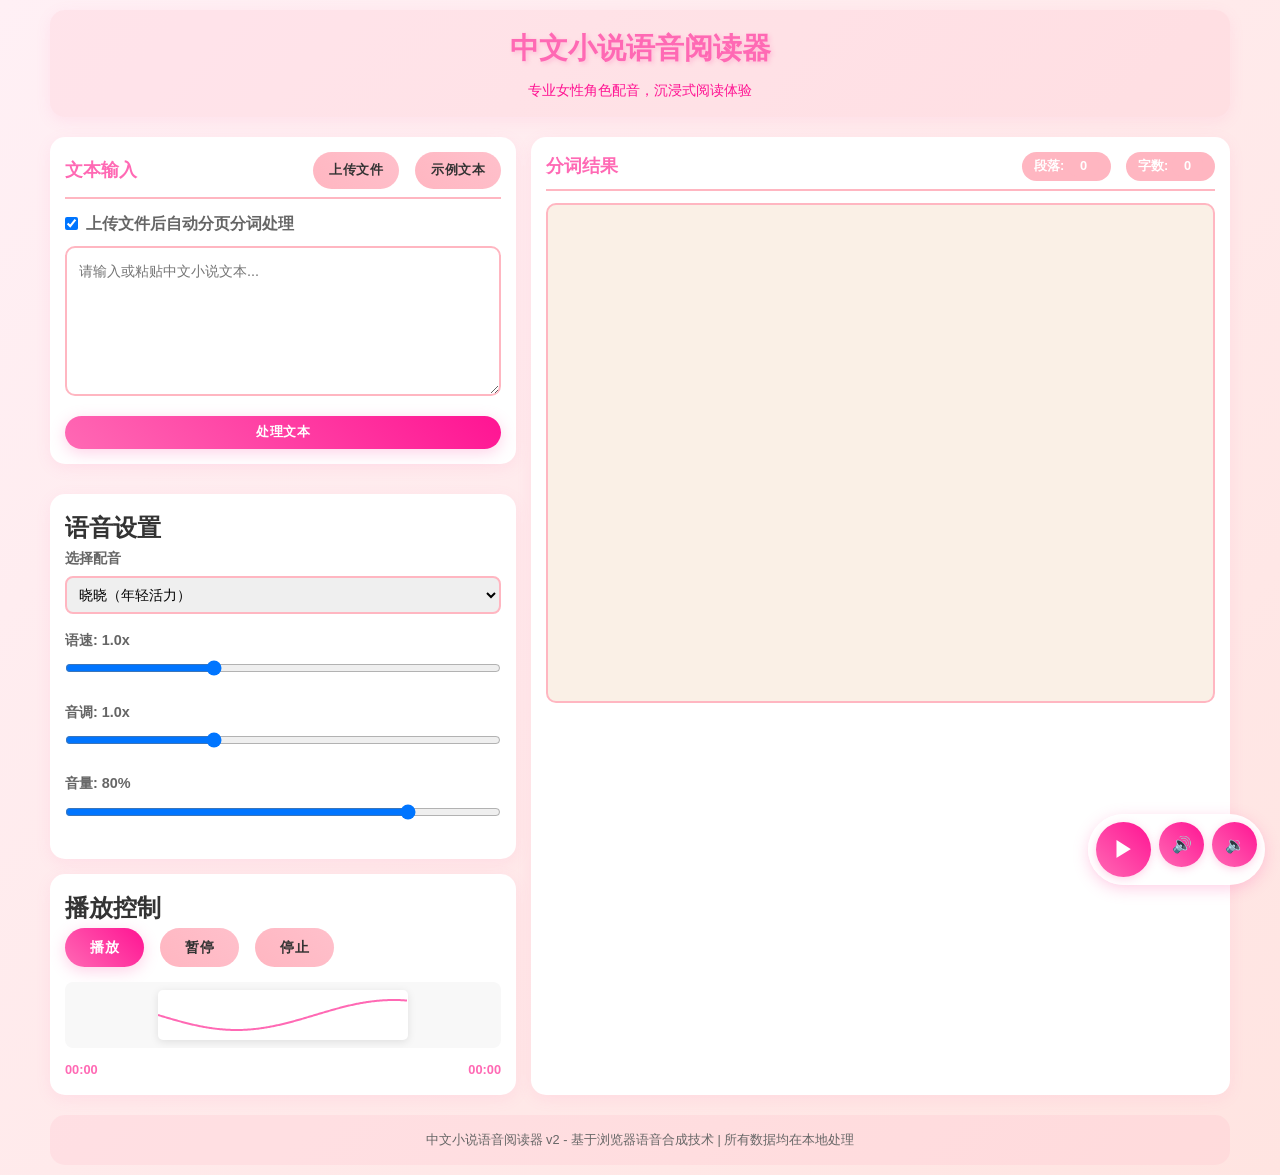
<file: index_v2.html>
<!DOCTYPE html>
<html lang="zh-CN">
<head>
    <meta charset="UTF-8">
    <meta name="viewport" content="width=device-width, initial-scale=1.0, maximum-scale=1.0, user-scalable=no">
    <title>中文小说语音阅读器 v2</title>
    <style>
        /* 全局样式重置 */
        * {
            margin: 0;
            padding: 0;
            box-sizing: border-box;
        }

        body {
            font-family: 'Microsoft YaHei', 'PingFang SC', sans-serif;
            line-height: 1.6;
            color: #333;
            background: linear-gradient(135deg, #fff0f5 0%, #ffe4e1 100%);
        }

        /* 主容器 */
        .app-container {
            max-width: 1200px;
            margin: 0 auto;
            padding: 10px;
        }

        /* 头部样式 */
        .app-header {
            text-align: center;
            margin-bottom: 20px;
            padding: 15px;
            background: rgba(255, 182, 193, 0.2);
            border-radius: 15px;
            box-shadow: 0 4px 15px rgba(255, 105, 180, 0.1);
        }

        .app-header h1 {
            color: #ff69b4;
            font-size: 1.8rem;
            margin-bottom: 8px;
            text-shadow: 2px 2px 4px rgba(255, 105, 180, 0.3);
        }

        .app-header p {
            color: #ff1493;
            font-size: 0.9rem;
        }

        /* 主内容区域 */
        .app-main {
            display: flex;
            gap: 15px;
            flex-wrap: wrap;
        }

        /* 左侧面板 */
        .left-panel {
            flex: 1;
            min-width: 280px;
            display: flex;
            flex-direction: column;
            gap: 15px;
        }

        /* 右侧面板 */
        .right-panel {
            flex: 1.5;
            min-width: 280px;
        }

        /* 通用章节样式 */
        section {
            background: white;
            padding: 15px;
            border-radius: 15px;
            box-shadow: 0 4px 15px rgba(255, 105, 180, 0.1);
            transition: transform 0.3s ease, box-shadow 0.3s ease;
        }

        section:hover {
            transform: translateY(-3px);
            box-shadow: 0 6px 20px rgba(255, 105, 180, 0.15);
        }

        .section-header {
            display: flex;
            justify-content: space-between;
            align-items: center;
            margin-bottom: 12px;
            padding-bottom: 8px;
            border-bottom: 2px solid #ffb6c1;
            flex-wrap: wrap;
            gap: 10px;
        }

        .section-header h2 {
            color: #ff69b4;
            font-size: 1.1rem;
        }

        /* 按钮样式 */
        .btn {
            padding: 8px 16px;
            border: none;
            border-radius: 25px;
            cursor: pointer;
            font-size: 0.8rem;
            font-weight: 600;
            transition: all 0.3s ease;
            text-transform: uppercase;
            letter-spacing: 0.5px;
        }

        .btn-primary {
            background: linear-gradient(45deg, #ff69b4, #ff1493);
            color: white;
            box-shadow: 0 4px 15px rgba(255, 105, 180, 0.3);
        }

        .btn-primary:hover {
            transform: translateY(-2px);
            box-shadow: 0 6px 20px rgba(255, 105, 180, 0.4);
        }

        .btn-secondary {
            background: linear-gradient(45deg, #ffb6c1, #ffc0cb);
            color: #333;
            margin-left: 8px;
        }

        .btn-secondary:hover {
            background: linear-gradient(45deg, #ffc0cb, #ffdab9);
            transform: translateY(-2px);
        }

        .btn-large {
            padding: 10px 25px;
            font-size: 0.9rem;
        }

        /* 文本输入区域 */
        #textInput {
            width: 100%;
            height: 150px;
            padding: 12px;
            border: 2px solid #ffb6c1;
            border-radius: 10px;
            resize: vertical;
            font-size: 0.9rem;
            font-family: inherit;
            line-height: 1.6;
            transition: border-color 0.3s ease;
        }

        #textInput:focus {
            outline: none;
            border-color: #ff69b4;
            box-shadow: 0 0 0 3px rgba(255, 105, 180, 0.1);
        }

        #processText {
            margin-top: 12px;
            width: 100%;
        }

        /* 文件上传 */
        .file-upload {
            display: flex;
            gap: 8px;
            flex-wrap: wrap;
        }

        /* 语音设置 */
        .voice-settings {
            margin-top: 15px;
        }

        .setting-group {
            margin-bottom: 15px;
        }

        .setting-group label {
            display: block;
            margin-bottom: 6px;
            color: #666;
            font-weight: 600;
            font-size: 0.9rem;
        }

        .setting-group select,
        .setting-group input[type="range"] {
            width: 100%;
            padding: 8px;
            border: 2px solid #ffb6c1;
            border-radius: 8px;
            font-size: 0.9rem;
            transition: border-color 0.3s ease;
        }

        .setting-group select:focus,
        .setting-group input[type="range"]:focus {
            outline: none;
            border-color: #ff69b4;
        }

        .setting-group input[type="range"] {
            padding: 0;
            cursor: pointer;
        }

        /* 播放控制 */
        .control-buttons {
            display: flex;
            gap: 8px;
            margin-bottom: 15px;
            flex-wrap: wrap;
        }

        .progress-section {
            margin-top: 15px;
        }

        .waveform-container {
            margin-bottom: 12px;
            display: flex;
            justify-content: center;
            background: #f8f8f8;
            border-radius: 8px;
            padding: 8px;
        }

        #waveformCanvas {
            background: white;
            border-radius: 5px;
            box-shadow: 0 2px 8px rgba(0, 0, 0, 0.1);
            max-width: 100%;
        }

        .progress-info {
            display: flex;
            justify-content: space-between;
            color: #666;
            font-size: 0.8rem;
            font-weight: 600;
        }

        /* 输出区域 */
        .output-section {
            height: 100%;
            display: flex;
            flex-direction: column;
        }

        .segmented-text {
            flex: 1;
            overflow-y: auto;
            max-height: 500px;
            padding: 12px;
            background: #faf0e6;
            border-radius: 10px;
            border: 2px solid #ffb6c1;
        }

        .paragraph {
            margin-bottom: 15px;
            padding: 12px;
            background: white;
            border-radius: 10px;
            box-shadow: 0 2px 8px rgba(0, 0, 0, 0.1);
            cursor: pointer;
            transition: all 0.3s ease;
            border-left: 4px solid #ff69b4;
        }

        .paragraph:hover {
            transform: translateX(4px);
            box-shadow: 0 4px 15px rgba(255, 105, 180, 0.2);
            background: #fff0f5;
        }

        .paragraph.active {
            background: #ffe4e1;
            border-left-color: #ff1493;
            box-shadow: 0 4px 15px rgba(255, 105, 180, 0.3);
        }

        .word {
            display: inline-block;
            margin: 2px;
            padding: 3px 8px;
            background: #ffb6c1;
            color: #333;
            border-radius: 15px;
            font-size: 0.8rem;
            transition: all 0.3s ease;
        }

        .word:hover {
            background: #ff69b4;
            color: white;
            transform: scale(1.05);
        }

        /* 统计信息 */
        .stats {
            display: flex;
            gap: 15px;
            color: #666;
            font-weight: 600;
            font-size: 0.8rem;
        }

        .stats span {
            background: #ffb6c1;
            padding: 4px 12px;
            border-radius: 15px;
            color: white;
        }

        /* 页脚 */
        .app-footer {
            text-align: center;
            margin-top: 20px;
            padding: 15px;
            background: rgba(255, 182, 193, 0.2);
            border-radius: 15px;
            color: #666;
            font-size: 0.8rem;
        }

        /* 响应式设计 */
        @media (max-width: 768px) {
            .app-main {
                flex-direction: column;
            }
            
            .app-header h1 {
                font-size: 1.5rem;
            }
            
            .control-buttons {
                flex-direction: column;
            }
            
            .btn {
                width: 100%;
            }
            
            .section-header {
                flex-direction: column;
                align-items: flex-start;
                gap: 8px;
            }
            
            .stats {
                width: 100%;
                justify-content: space-around;
                flex-wrap: wrap;
            }
            
            .segmented-text {
                max-height: 400px;
            }
        }

        /* 滚动条样式 */
        ::-webkit-scrollbar {
            width: 6px;
        }

        ::-webkit-scrollbar-track {
            background: #f1f1f1;
            border-radius: 10px;
        }

        ::-webkit-scrollbar-thumb {
            background: #ffb6c1;
            border-radius: 10px;
        }

        ::-webkit-scrollbar-thumb:hover {
            background: #ff69b4;
        }

        /* 动画效果 */
        @keyframes fadeIn {
            from {
                opacity: 0;
                transform: translateY(15px);
            }
            to {
                opacity: 1;
                transform: translateY(0);
            }
        }

        .paragraph {
            animation: fadeIn 0.5s ease-out;
        }

        /* 波形图容器 */
        .waveform-container {
            position: relative;
            overflow: hidden;
        }

        /* 进度时间样式 */
        #currentTime, #duration {
            font-weight: bold;
            color: #ff69b4;
        }

        /* 浮动控制栏样式 */
        .floating-controls {
            position: fixed;
            bottom: 15px;
            right: 15px;
            z-index: 1000;
            transition: all 0.3s ease;
        }

        .controls-container {
            display: flex;
            gap: 8px;
            background: rgba(255, 255, 255, 0.95);
            padding: 8px;
            border-radius: 50px;
            box-shadow: 0 4px 15px rgba(255, 105, 180, 0.3);
            transition: all 0.3s ease;
        }

        .floating-controls.collapsed .controls-container {
            gap: 0;
            padding: 8px;
        }

        .floating-controls.collapsed .volume-btn {
            opacity: 0;
            visibility: hidden;
            width: 0;
            padding: 0;
        }

        .control-btn {
            width: 45px;
            height: 45px;
            border: none;
            border-radius: 50%;
            background: linear-gradient(45deg, #ff69b4, #ff1493);
            color: white;
            font-size: 16px;
            cursor: pointer;
            transition: all 0.3s ease;
            display: flex;
            align-items: center;
            justify-content: center;
            box-shadow: 0 2px 8px rgba(255, 105, 180, 0.3);
        }

        .control-btn:hover {
            transform: scale(1.1);
            box-shadow: 0 4px 15px rgba(255, 105, 180, 0.5);
        }

        .control-btn:active {
            transform: scale(0.95);
        }

        .play-btn {
            width: 55px;
            height: 55px;
            font-size: 22px;
        }

        .floating-controls:hover {
            transform: translateY(-3px);
        }

        /* 折叠动画 */
        @keyframes collapse {
            from {
                transform: scale(1);
                opacity: 1;
            }
            to {
                transform: scale(0.8);
                opacity: 0;
            }
        }

        @keyframes expand {
            from {
                transform: scale(0.8);
                opacity: 0;
            }
            to {
                transform: scale(1);
                opacity: 1;
            }
        }

        .floating-controls.collapsed .volume-btn {
            animation: collapse 0.3s ease forwards;
        }

        .floating-controls:not(.collapsed) .volume-btn {
            animation: expand 0.3s ease forwards;
        }
        
        /* 加载动画样式 */
        .loading-overlay {
            position: relative;
            margin: 15px 0;
            padding: 20px;
            background: rgba(255, 255, 255, 0.9);
            border-radius: 10px;
            box-shadow: 0 4px 15px rgba(255, 105, 180, 0.1);
            text-align: center;
        }
        
        .loading-spinner {
            display: inline-block;
            width: 40px;
            height: 40px;
            border: 4px solid #ffb6c1;
            border-top: 4px solid #ff69b4;
            border-radius: 50%;
            animation: spin 1s linear infinite;
            margin-bottom: 10px;
        }
        
        @keyframes spin {
            0% { transform: rotate(0deg); }
            100% { transform: rotate(360deg); }
        }
        
        .loading-text {
            color: #ff69b4;
            font-weight: 600;
            font-size: 0.9rem;
        }
        
        /* 移动端优化 */
        @media (max-width: 480px) {
            .app-container {
                padding: 5px;
            }
            
            section {
                padding: 10px;
            }
            
            .app-header {
                padding: 10px;
                margin-bottom: 15px;
            }
            
            .segmented-text {
                max-height: 300px;
                padding: 8px;
            }
            
            .paragraph {
                padding: 10px;
                margin-bottom: 12px;
            }
            
            .control-btn {
                width: 40px;
                height: 40px;
                font-size: 14px;
            }
            
            .play-btn {
                width: 50px;
                height: 50px;
                font-size: 20px;
            }
            
            .loading-spinner {
                width: 30px;
                height: 30px;
            }
        }
    </style>
</head>
<body>
    <div class="app-container">
        <header class="app-header">
            <h1>中文小说语音阅读器</h1>
            <p>专业女性角色配音，沉浸式阅读体验</p>
        </header>

        <main class="app-main">
            <div class="left-panel">
                <section class="input-section">
                    <div class="section-header">
                        <h2>文本输入</h2>
                        <div class="file-upload">
                            <input type="file" id="fileInput" accept=".txt,.md" style="display: none;">
                            <label for="fileInput" class="btn btn-secondary">上传文件</label>
                            <button id="loadExample" class="btn btn-secondary">示例文本</button>
                        </div>
                    </div>
                    <div style="margin-bottom: 10px; display: flex; align-items: center;">
                        <input type="checkbox" id="autoProcess" name="autoProcess" checked>
                        <label for="autoProcess" style="margin-left: 8px; color: #666; font-weight: 600;">上传文件后自动分页分词处理</label>
                    </div>
                    <textarea id="textInput" placeholder="请输入或粘贴中文小说文本..."></textarea>
                    
                    <!-- 加载动画 -->
                    <div id="loadingOverlay" class="loading-overlay" style="display: none;">
                        <div class="loading-spinner"></div>
                        <div class="loading-text">正在处理文件...</div>
                    </div>
                    
                    <button id="processText" class="btn btn-primary">处理文本</button>
                </section>

                <section class="voice-settings">
                    <h2>语音设置</h2>
                    <div class="setting-group">
                        <label for="voiceSelect">选择配音</label>
                        <select id="voiceSelect">
                            <option value="zh-CN-XiaoxiaoNeural">晓晓（年轻活力）</option>
                            <option value="zh-CN-XiaoyiNeural">晓伊（甜美温柔）</option>
                            <option value="zh-CN-YunxiNeural">云希（清晰标准）</option>
                        </select>
                    </div>
                    <div class="setting-group">
                        <label for="rateSlider">语速: <span id="rateValue">1.0x</span></label>
                        <input type="range" id="rateSlider" min="0.5" max="2.0" step="0.1" value="1.0">
                    </div>
                    <div class="setting-group">
                        <label for="pitchSlider">音调: <span id="pitchValue">1.0x</span></label>
                        <input type="range" id="pitchSlider" min="0.5" max="2.0" step="0.1" value="1.0">
                    </div>
                    <div class="setting-group">
                        <label for="volumeSlider">音量: <span id="volumeValue">80%</span></label>
                        <input type="range" id="volumeSlider" min="0" max="100" step="1" value="80">
                    </div>
                </section>

                <section class="playback-control">
                    <h2>播放控制</h2>
                    <div class="control-buttons">
                        <button id="playBtn" class="btn btn-primary btn-large">播放</button>
                        <button id="pauseBtn" class="btn btn-secondary btn-large">暂停</button>
                        <button id="stopBtn" class="btn btn-secondary btn-large">停止</button>
                    </div>
                    <div class="progress-section">
                        <div class="waveform-container">
                            <canvas id="waveformCanvas" width="250" height="50"></canvas>
                        </div>
                        <div class="progress-info">
                            <span id="currentTime">00:00</span>
                            <span id="duration">00:00</span>
                        </div>
                    </div>
                </section>
            </div>

            <div class="right-panel">
                <section class="output-section">
                    <div class="section-header">
                        <h2>分词结果</h2>
                        <div class="stats">
                            <span>段落: <span id="paragraphCount">0</span></span>
                            <span>字数: <span id="charCount">0</span></span>
                        </div>
                    </div>
                    <div id="segmentedText" class="segmented-text"></div>
                </section>
            </div>
        </main>

        <!-- 浮动控制栏 -->
        <div class="floating-controls" id="floatingControls">
            <div class="controls-container">
                <button id="floatPlayBtn" class="control-btn play-btn">▶</button>
                <button id="floatVolumeUp" class="control-btn volume-btn">🔊</button>
                <button id="floatVolumeDown" class="control-btn volume-btn">🔉</button>
            </div>
        </div>

        <footer class="app-footer">
            <p>中文小说语音阅读器 v2 - 基于浏览器语音合成技术 | 所有数据均在本地处理</p>
        </footer>
    </div>

    <script>
        // 中文小说语音阅读器主脚本

        class ChineseTTSReader {
            constructor() {
                this.segmentedText = [];
                this.currentParagraph = 0;
                this.isPlaying = false;
                this.speechSynthesis = window.speechSynthesis;
                this.utterance = null;
                this.audioContext = null;
                this.analyser = null;
                this.dataArray = null;
                this.source = null;
                this.voices = [];
                this.scrollTimer = null;
                this.autoScrollEnabled = true;
                this.floatControlsTimer = null;
                this.isControlsCollapsed = false;
                this.retryCount = 0;
                this.doubleClickTimer = null;
                this.doubleClickCount = 0;
                this.highlightEnabled = true;
                
                this.init();
            }

            init() {
                this.bindEvents();
                this.initWaveform();
                this.updateStats();
                this.initVoices();
            }

            // 初始化语音列表
            initVoices() {
                // 获取当前可用语音
                this.voices = this.speechSynthesis.getVoices();
                
                // 监听语音列表加载完成事件
                this.speechSynthesis.onvoiceschanged = () => {
                    this.voices = this.speechSynthesis.getVoices();
                    console.log('可用语音列表加载完成:', this.voices.map(v => v.name));
                };
            }

            // 获取指定voiceURI的语音对象
            getVoiceByURI(voiceURI) {
                // 尝试匹配voiceURI
                let voice = this.voices.find(voice => 
                    voice.voiceURI === voiceURI || 
                    voice.name === voiceURI ||
                    voice.name.includes(voiceURI.split('-')[2])
                );
                
                // 如果找不到匹配的语音，尝试返回中文语音
                if (!voice) {
                    voice = this.voices.find(voice => voice.lang === 'zh-CN');
                }
                
                // 如果还是找不到，返回默认语音
                if (!voice && this.voices.length > 0) {
                    voice = this.voices[0];
                }
                
                return voice;
            }

            // 检查浏览器是否支持语音合成
            checkSpeechSupport() {
                if ('speechSynthesis' in window) {
                    // 检查是否有可用语音
                    if (this.voices.length === 0) {
                        // 尝试立即获取语音列表
                        this.voices = this.speechSynthesis.getVoices();
                        
                        if (this.voices.length === 0) {
                            alert('您的浏览器支持语音合成，但未检测到可用语音。请检查浏览器设置或更新浏览器版本。');
                            return false;
                        }
                    }
                    return true;
                } else {
                    alert('您的浏览器不支持语音合成功能，请使用Chrome 33+、Edge 14+或Safari 7+浏览器');
                    return false;
                }
            }

            // 获取语音列表并等待加载完成
            async getVoicesAsync() {
                return new Promise((resolve) => {
                    let voices = this.speechSynthesis.getVoices();
                    if (voices.length > 0) {
                        resolve(voices);
                        return;
                    }

                    this.speechSynthesis.onvoiceschanged = () => {
                        voices = this.speechSynthesis.getVoices();
                        resolve(voices);
                    };

                    // 超时处理
                    setTimeout(() => {
                        resolve(this.speechSynthesis.getVoices());
                    }, 2000);
                });
            }

            // 绑定事件监听器
            bindEvents() {
                // 处理文本按钮
                document.getElementById('processText').addEventListener('click', () => {
                    this.processText();
                });

                // 播放控制按钮
                document.getElementById('playBtn').addEventListener('click', () => {
                    this.play();
                });

                document.getElementById('pauseBtn').addEventListener('click', () => {
                    this.pause();
                });

                document.getElementById('stopBtn').addEventListener('click', () => {
                    this.stop();
                });

                // 语音参数调节
                document.getElementById('rateSlider').addEventListener('input', (e) => {
                    document.getElementById('rateValue').textContent = `${e.target.value}x`;
                });

                document.getElementById('pitchSlider').addEventListener('input', (e) => {
                    document.getElementById('pitchValue').textContent = `${e.target.value}x`;
                });

                document.getElementById('volumeSlider').addEventListener('input', (e) => {
                    document.getElementById('volumeValue').textContent = `${e.target.value}%`;
                });

                // 文件上传
                document.getElementById('fileInput').addEventListener('change', (e) => {
                    this.loadFile(e.target.files[0]);
                });

                // 示例文本
                document.getElementById('loadExample').addEventListener('click', () => {
                    this.loadExampleText();
                });

                // 文本输入变化时更新统计
                document.getElementById('textInput').addEventListener('input', () => {
                    this.updateStats();
                });
                
                // 监听滚动事件，用户手动滚动时禁用自动滚动
                const outputSection = document.getElementById('segmentedText');
                if (outputSection) {
                    outputSection.addEventListener('scroll', () => {
                        // 用户手动滚动，禁用自动滚动
                        this.autoScrollEnabled = false;
                        
                        // 清除之前的计时器
                        if (this.scrollTimer) {
                            clearTimeout(this.scrollTimer);
                        }
                        
                        // 5秒后恢复自动滚动
                        this.scrollTimer = setTimeout(() => {
                            this.restoreAutoScroll();
                        }, 5000);
                        
                        // 重置浮动控制栏计时器
                        this.resetFloatControlsTimer();
                    });
                }
                
                // 添加连续两次双击事件监听
                document.addEventListener('dblclick', (e) => {
                    // 只有点击空白区域才触发
                    if (e.target.tagName === 'BODY' || e.target.className === 'app-container') {
                        this.handleDoubleClick();
                    }
                });
                
                // 浮动控制栏事件绑定
                this.initFloatingControls();
            }

            // 初始化波形显示
            initWaveform() {
                const canvas = document.getElementById('waveformCanvas');
                const ctx = canvas.getContext('2d');
                
                // 绘制默认波形
                this.drawDefaultWaveform(ctx, canvas.width, canvas.height);
            }

            // 绘制默认波形
            drawDefaultWaveform(ctx, width, height) {
                ctx.clearRect(0, 0, width, height);
                ctx.strokeStyle = '#ff69b4';
                ctx.lineWidth = 2;
                
                ctx.beginPath();
                ctx.moveTo(0, height / 2);
                
                for (let i = 0; i < width; i++) {
                    const x = i;
                    const y = height / 2 + Math.sin(i * 0.02) * 15;
                    ctx.lineTo(x, y);
                }
                
                ctx.stroke();
            }

            // 智能中文分词处理
            processText() {
                const text = document.getElementById('textInput').value.trim();
                if (!text) {
                    alert('请输入文本内容');
                    return;
                }

                // 显示加载动画
                const loadingOverlay = document.getElementById('loadingOverlay');
                loadingOverlay.style.display = 'block';

                // 使用setTimeout将处理逻辑放入异步队列，防止UI阻塞
                setTimeout(() => {
                    try {
                        // 基于标点符号和语义的智能分段
                        this.segmentedText = this.segmentParagraphs(text);
                        
                        // 显示分词结果
                        this.displaySegmentedText();
                        
                        // 更新统计信息
                        this.updateStats();
                    } catch (error) {
                        console.error('处理文本时出错:', error);
                        alert('处理文本时出错，请重试');
                    } finally {
                        // 隐藏加载动画
                        loadingOverlay.style.display = 'none';
                    }
                }, 100);
            }

            // 基于标点符号和语义的智能分段，支持超长文本处理
            segmentParagraphs(text) {
                // 首先按换行符分段
                let paragraphs = text.split(/[\r\n]+/).filter(p => p.trim());
                
                // 进一步按标点符号分句，处理超长文本
                const sentenceEndings = /([。！？；…])/g;
                const segmented = [];
                const MAX_PARAGRAPH_LENGTH = 1500; // 最大段落长度限制
                
                paragraphs.forEach(para => {
                    // 处理超长段落
                    if (para.length > MAX_PARAGRAPH_LENGTH) {
                        let remainingText = para;
                        while (remainingText.length > MAX_PARAGRAPH_LENGTH) {
                            // 在最大长度附近寻找合适的分割点
                            let splitIndex = remainingText.lastIndexOf('。', MAX_PARAGRAPH_LENGTH);
                            if (splitIndex === -1) {
                                splitIndex = remainingText.lastIndexOf('！', MAX_PARAGRAPH_LENGTH);
                            }
                            if (splitIndex === -1) {
                                splitIndex = remainingText.lastIndexOf('？', MAX_PARAGRAPH_LENGTH);
                            }
                            if (splitIndex === -1) {
                                splitIndex = remainingText.lastIndexOf('；', MAX_PARAGRAPH_LENGTH);
                            }
                            if (splitIndex === -1) {
                                // 找不到合适的标点符号，直接按最大长度分割
                                splitIndex = MAX_PARAGRAPH_LENGTH;
                            } else {
                                // 包含标点符号
                                splitIndex += 1;
                            }
                            
                            let subParagraph = remainingText.substring(0, splitIndex);
                            remainingText = remainingText.substring(splitIndex);
                            
                            // 处理子段落
                            this.processSubParagraph(subParagraph, segmented);
                        }
                        
                        // 处理剩余文本
                        if (remainingText.trim()) {
                            this.processSubParagraph(remainingText, segmented);
                        }
                    } else {
                        // 正常长度段落，按原逻辑处理
                        this.processSubParagraph(para, segmented);
                    }
                });
                
                return segmented;
            }
            
            // 处理子段落
            processSubParagraph(para, segmented) {
                const sentenceEndings = /([。！？；…])/g;
                let sentences = para.split(sentenceEndings);
                
                // 重组句子和标点
                for (let i = 0; i < sentences.length; i += 2) {
                    if (sentences[i]) {
                        let sentence = sentences[i] + (sentences[i + 1] || '');
                        segmented.push(this.segmentWords(sentence));
                    }
                }
            }

            // 中文分词处理（简化版，实际项目可集成更复杂的分词库）
            segmentWords(sentence) {
                // 移除多余空格
                sentence = sentence.replace(/\s+/g, '');
                
                // 简单的中文分词实现，基于常见词语和单字
                // 实际项目中建议使用成熟的分词库如 jieba.js
                const commonWords = ['的', '了', '是', '在', '我', '有', '和', '就', '不', '人', '都', '一', '一个', '上', '也', '很', '到', '说', '要', '去', '你', '会', '着', '没有', '看', '好', '自己', '这'];
                const words = [];
                let i = 0;
                
                while (i < sentence.length) {
                    let found = false;
                    
                    // 尝试匹配双字词语
                    if (i < sentence.length - 1) {
                        const twoChar = sentence.substr(i, 2);
                        if (commonWords.includes(twoChar)) {
                            words.push(twoChar);
                            i += 2;
                            found = true;
                        }
                    }
                    
                    // 尝试匹配单字词语
                    if (!found) {
                        const oneChar = sentence.substr(i, 1);
                        if (commonWords.includes(oneChar)) {
                            words.push(oneChar);
                        } else {
                            // 处理连续的非常用字
                            let j = i + 1;
                            while (j < sentence.length && !commonWords.includes(sentence.substr(j, 1))) {
                                j++;
                            }
                            words.push(sentence.substr(i, j - i));
                            i = j;
                            continue;
                        }
                        i++;
                    }
                }
                
                return {
                    text: sentence,
                    words: words
                };
            }

            // 显示分词结果
            displaySegmentedText() {
                const container = document.getElementById('segmentedText');
                container.innerHTML = '';
                
                this.segmentedText.forEach((paragraph, index) => {
                    const paraElement = document.createElement('div');
                    paraElement.className = 'paragraph';
                    paraElement.dataset.index = index;
                    
                    // 添加词语
                    paragraph.words.forEach(word => {
                        const wordElement = document.createElement('span');
                        wordElement.className = 'word';
                        wordElement.textContent = word;
                        paraElement.appendChild(wordElement);
                    });
                    
                    // 添加点击事件
                    paraElement.addEventListener('click', () => {
                        this.playFromParagraph(index);
                    });
                    
                    container.appendChild(paraElement);
                });
            }

            // 更新统计信息
            updateStats() {
                const text = document.getElementById('textInput').value;
                const charCount = text.replace(/\s/g, '').length;
                const paragraphCount = this.segmentedText.length;
                
                document.getElementById('charCount').textContent = charCount;
                document.getElementById('paragraphCount').textContent = paragraphCount;
            }

            // 播放语音
            play() {
                if (this.segmentedText.length === 0) {
                    alert('请先处理文本');
                    return;
                }
                
                if (this.isPlaying) {
                    this.speechSynthesis.resume();
                } else {
                    this.speakCurrentParagraph();
                }
                
                this.isPlaying = true;
                this.updateFloatPlayBtn();
            }

            // 暂停播放
            pause() {
                if (this.isPlaying) {
                    this.speechSynthesis.pause();
                    this.isPlaying = false;
                    this.updateFloatPlayBtn();
                }
            }

            // 停止播放
            stop() {
                this.speechSynthesis.cancel();
                this.isPlaying = false;
                this.currentParagraph = 0;
                this.updateActiveParagraph();
                this.updateTimeDisplay(0, 0);
                this.updateFloatPlayBtn();
            }

            // 从指定段落开始播放
            playFromParagraph(index) {
                this.stop();
                this.currentParagraph = index;
                this.isPlaying = true;
                this.updateFloatPlayBtn();
                // 异步调用，不需要等待完成
                this.speakCurrentParagraph();
            }

            // 播放当前段落
            speakCurrentParagraph() {
                try {
                    // 检查浏览器是否支持语音合成
                    if (!('speechSynthesis' in window)) {
                        alert('您的浏览器不支持语音合成功能，请使用Chrome 33+、Edge 14+或Safari 7+浏览器');
                        this.isPlaying = false;
                        this.updateFloatPlayBtn();
                        return;
                    }
                    
                    if (this.currentParagraph >= this.segmentedText.length) {
                        this.stop();
                        return;
                    }
                    
                    // 更新当前活跃段落
                    this.updateActiveParagraph();
                    
                    const paragraph = this.segmentedText[this.currentParagraph].text;
                    
                    // 简单的语音合成实现，使用浏览器默认语音
                    const utterance = new SpeechSynthesisUtterance(paragraph);
                    
                    // 基本设置
                    utterance.lang = 'zh-CN';
                    utterance.rate = parseFloat(document.getElementById('rateSlider').value);
                    utterance.pitch = parseFloat(document.getElementById('pitchSlider').value);
                    utterance.volume = parseFloat(document.getElementById('volumeSlider').value) / 100;
                    
                    console.log('正在播放段落:', paragraph);
                    console.log('语音设置:', {
                        lang: utterance.lang,
                        rate: utterance.rate,
                        pitch: utterance.pitch,
                        volume: utterance.volume
                    });
                    
                    // 事件监听
                    utterance.onend = () => {
                        console.log('段落播放结束');
                        this.currentParagraph++;
                        this.speakCurrentParagraph();
                    };
                    
                    utterance.onerror = (event) => {
                        console.error('语音合成错误:', event.error, '错误事件:', event);
                        this.isPlaying = false;
                        this.updateFloatPlayBtn();
                        
                        // 简化的错误提示
                        alert('语音合成失败，请尝试：\n1. 刷新页面\n2. 更换浏览器\n3. 检查浏览器语音设置');
                    };
                    
                    // 开始播放
                    this.speechSynthesis.speak(utterance);
                    
                } catch (error) {
                    console.error('语音合成异常:', error);
                    this.isPlaying = false;
                    this.updateFloatPlayBtn();
                    alert(`语音合成发生异常: ${error.message}`);
                }
            }

            // 初始化浮动控制栏
            initFloatingControls() {
                const floatControls = document.getElementById('floatingControls');
                const floatPlayBtn = document.getElementById('floatPlayBtn');
                const floatVolumeUp = document.getElementById('floatVolumeUp');
                const floatVolumeDown = document.getElementById('floatVolumeDown');
                
                // 播放/暂停按钮点击事件
                floatPlayBtn.addEventListener('click', () => {
                    if (this.isPlaying) {
                        this.pause();
                    } else {
                        this.play();
                    }
                    this.resetFloatControlsTimer();
                });
                
                // 音量增加按钮
                floatVolumeUp.addEventListener('click', () => {
                    const volumeSlider = document.getElementById('volumeSlider');
                    let currentVolume = parseFloat(volumeSlider.value);
                    currentVolume = Math.min(100, currentVolume + 10);
                    volumeSlider.value = currentVolume;
                    document.getElementById('volumeValue').textContent = `${currentVolume}%`;
                    this.resetFloatControlsTimer();
                });
                
                // 音量减少按钮
                floatVolumeDown.addEventListener('click', () => {
                    const volumeSlider = document.getElementById('volumeSlider');
                    let currentVolume = parseFloat(volumeSlider.value);
                    currentVolume = Math.max(0, currentVolume - 10);
                    volumeSlider.value = currentVolume;
                    document.getElementById('volumeValue').textContent = `${currentVolume}%`;
                    this.resetFloatControlsTimer();
                });
                
                // 鼠标悬停时展开
                floatControls.addEventListener('mouseenter', () => {
                    this.expandFloatControls();
                    this.resetFloatControlsTimer();
                });
                
                // 鼠标离开时重置计时器
                floatControls.addEventListener('mouseleave', () => {
                    this.resetFloatControlsTimer();
                });
                
                // 初始启动计时器
                this.resetFloatControlsTimer();
            }

            // 重置浮动控制栏计时器
            resetFloatControlsTimer() {
                if (this.floatControlsTimer) {
                    clearTimeout(this.floatControlsTimer);
                }
                
                // 展开控制栏
                this.expandFloatControls();
                
                // 5秒后自动折叠
                this.floatControlsTimer = setTimeout(() => {
                    this.collapseFloatControls();
                }, 5000);
            }

            // 折叠浮动控制栏
            collapseFloatControls() {
                const floatControls = document.getElementById('floatingControls');
                if (floatControls) {
                    floatControls.classList.add('collapsed');
                    this.isControlsCollapsed = true;
                }
            }

            // 展开浮动控制栏
            expandFloatControls() {
                const floatControls = document.getElementById('floatingControls');
                if (floatControls) {
                    floatControls.classList.remove('collapsed');
                    this.isControlsCollapsed = false;
                }
            }

            // 更新浮动播放按钮状态
            updateFloatPlayBtn() {
                const floatPlayBtn = document.getElementById('floatPlayBtn');
                if (floatPlayBtn) {
                    floatPlayBtn.textContent = this.isPlaying ? '⏸' : '▶';
                }
            }

            // 检查元素是否在视口中可见
            isElementInViewport(el) {
                const rect = el.getBoundingClientRect();
                return (
                    rect.top >= 0 &&
                    rect.left >= 0 &&
                    rect.bottom <= (window.innerHeight || document.documentElement.clientHeight) &&
                    rect.right <= (window.innerWidth || document.documentElement.clientWidth)
                );
            }

            // 恢复自动滚动
            restoreAutoScroll() {
                this.autoScrollEnabled = true;
            }

            // 处理双击事件
            handleDoubleClick() {
                // 清除之前的计时器
                if (this.doubleClickTimer) {
                    clearTimeout(this.doubleClickTimer);
                }
                
                // 增加双击计数
                this.doubleClickCount++;
                
                // 设置500ms计时器，检测连续双击
                this.doubleClickTimer = setTimeout(() => {
                    if (this.doubleClickCount >= 2) {
                        // 连续两次双击，切换智能滚动和高亮功能
                        this.toggleSmartScrollAndHighlight();
                    }
                    // 重置计数
                    this.doubleClickCount = 0;
                }, 500);
            }

            // 切换智能滚动和高亮功能
            toggleSmartScrollAndHighlight() {
                // 切换状态
                this.autoScrollEnabled = !this.autoScrollEnabled;
                this.highlightEnabled = !this.highlightEnabled;
                
                // 更新高亮显示
                this.updateHighlightDisplay();
                
                // 显示状态提示
                const status = this.autoScrollEnabled && this.highlightEnabled ? '已开启' : '已关闭';
                alert(`智能滚动和高亮功能 ${status}`);
                
                console.log(`智能滚动和高亮功能已${status}`, {
                    autoScrollEnabled: this.autoScrollEnabled,
                    highlightEnabled: this.highlightEnabled
                });
            }

            // 更新高亮显示
            updateHighlightDisplay() {
                // 移除所有高亮
                document.querySelectorAll('.paragraph').forEach(para => {
                    para.classList.remove('active');
                });
                
                // 如果高亮功能已开启，添加当前段落高亮
                if (this.highlightEnabled) {
                    const currentPara = document.querySelector(`[data-index="${this.currentParagraph}"]`);
                    if (currentPara) {
                        currentPara.classList.add('active');
                    }
                }
            }

            // 更新当前活跃段落
            updateActiveParagraph() {
                // 移除所有活跃状态
                document.querySelectorAll('.paragraph').forEach(para => {
                    para.classList.remove('active');
                });
                
                // 添加当前活跃状态
                const currentPara = document.querySelector(`[data-index="${this.currentParagraph}"]`);
                if (currentPara) {
                    // 只有在高亮功能开启时才添加高亮
                    if (this.highlightEnabled) {
                        currentPara.classList.add('active');
                    }
                    
                    // 只有在正在播放且自动滚动启用时，才执行自动滚动逻辑
                    if (this.isPlaying && this.autoScrollEnabled) {
                        // 检查当前段落是否在视口中
                        const isVisible = this.isElementInViewport(currentPara);
                        
                        if (isVisible) {
                            // 如果当前段落已可见，直接滚动
                            currentPara.scrollIntoView({ behavior: 'smooth', block: 'center' });
                        } else {
                            // 如果当前段落不可见，设置5秒后恢复自动滚动
                            if (this.scrollTimer) {
                                clearTimeout(this.scrollTimer);
                            }
                            this.scrollTimer = setTimeout(() => {
                                this.restoreAutoScroll();
                                currentPara.scrollIntoView({ behavior: 'smooth', block: 'center' });
                            }, 5000);
                        }
                    }
                }
            }

            // 更新时间显示
            updateTimeDisplay(current, duration) {
                const formatTime = (seconds) => {
                    const mins = Math.floor(seconds / 60);
                    const secs = Math.floor(seconds % 60);
                    return `${mins.toString().padStart(2, '0')}:${secs.toString().padStart(2, '0')}`;
                };
                
                document.getElementById('currentTime').textContent = formatTime(current);
                document.getElementById('duration').textContent = formatTime(duration);
            }

            // 加载示例文本
            loadExampleText() {
                // 创建一个超长文本示例用于测试
                let longText = '';
                const baseText = `且说黛玉自那日弃舟登岸时，便有荣国府打发了轿子并拉行李的车辆久候了。这林黛玉常听得母亲说过，他外祖母家与别家不同。他近日所见的这几个三等仆妇，吃穿用度，已是不凡了，何况今至其家。因此步步留心，时时在意，不肯轻易多说一句话，多行一步路，惟恐被人耻笑了他去。`;
                
                // 重复添加文本，生成超长内容
                for (let i = 0; i < 15; i++) {
                    longText += baseText;
                }
                
                longText += `
                    自上了轿，进入城中，从纱窗向外瞧了一瞧，其街市之繁华，人烟之阜盛，自与别处不同。又行了半日，忽见街北蹲着两个大石狮子，三间兽头大门，门前列坐着十来个华冠丽服之人。正门却不开，只有东西两角门有人出入。正门之上有一匾，匾上大书“敕造宁国府”五个大字。黛玉想道：这必是外祖之长房了。想着，又往西行，不多远，照样也是三间大门，方是荣国府了。却不进正门，只进了西边角门。那轿夫抬进去，走了一射之地，将转弯时，便歇下退出去了。后面的婆子们已都下了轿，赶上前来。另换了三四个衣帽周全十七八岁的小厮上来，复抬起轿子。众婆子步下围随至一垂花门前落下。众小厮退出，众婆子上来打起轿帘，扶黛玉下轿。林黛玉扶着婆子的手，进了垂花门，两边是抄手游廊，当中是穿堂，当地放着一个紫檀架子大理石的大插屏。转过插屏，小小的三间厅，厅后就是后面的正房大院。正面五间上房，皆雕梁画栋，两边穿山游廊厢房，挂着各色鹦鹉、画眉等鸟雀。台矶之上，坐着几个穿红着绿的丫头，一见他们来了，便忙都笑迎上来，说：“刚才老太太还念呢，可巧就来了。”于是三四人争着打起帘笼，一面听得人回话：“林姑娘到了。”
                `;
                
                document.getElementById('textInput').value = longText.trim();
                this.updateStats();
            }

            // 加载文件
            loadFile(file) {
                const reader = new FileReader();
                
                // 显示加载动画
                const loadingOverlay = document.getElementById('loadingOverlay');
                loadingOverlay.style.display = 'block';
                
                reader.onload = (e) => {
                    document.getElementById('textInput').value = e.target.result;
                    this.updateStats();
                    
                    // 检查是否需要自动处理文本
                    const autoProcess = document.getElementById('autoProcess').checked;
                    if (autoProcess) {
                        // processText方法内部会处理加载动画的显示和隐藏
                        this.processText();
                    } else {
                        // 如果不需要自动处理，直接隐藏加载动画
                        loadingOverlay.style.display = 'none';
                    }
                };
                
                reader.onerror = () => {
                    // 加载出错时隐藏加载动画
                    loadingOverlay.style.display = 'none';
                    alert('文件加载失败，请重试');
                };
                
                reader.readAsText(file, 'utf-8');
            }
        }

        // 初始化应用
        document.addEventListener('DOMContentLoaded', () => {
            new ChineseTTSReader();
        });
    </script>
</body>
</html>
</file>
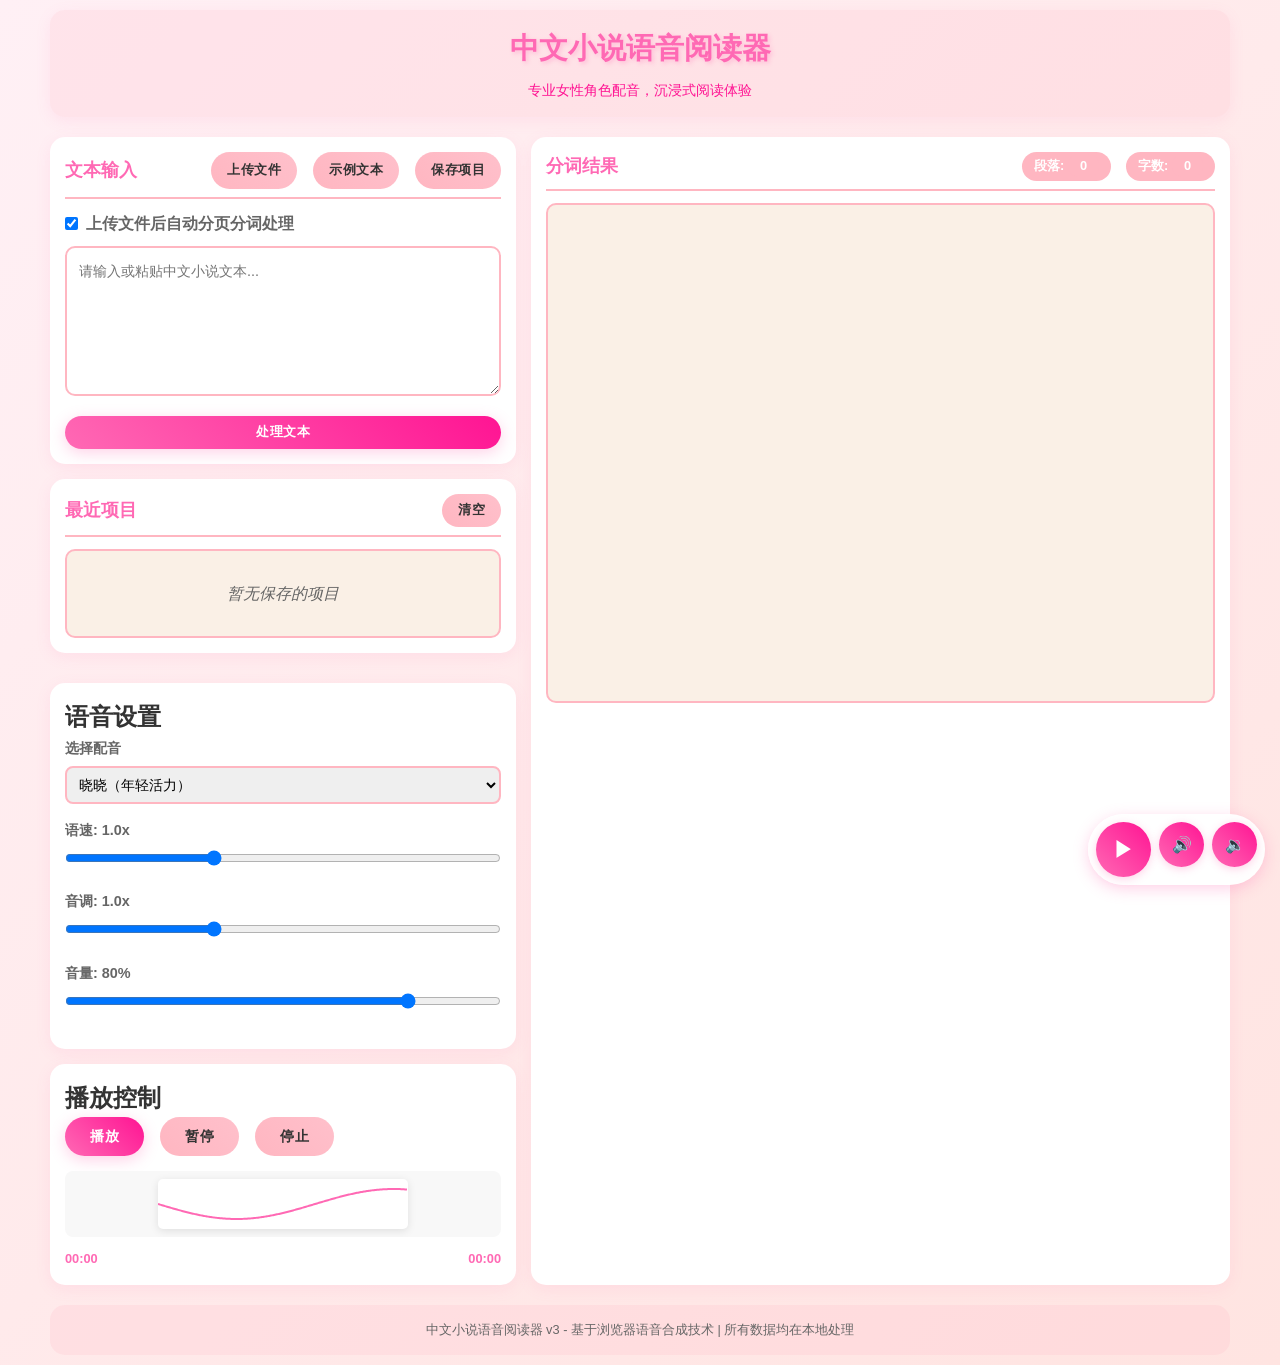
<file: index_v3.html>
<!DOCTYPE html>
<html lang="zh-CN">
<head>
    <meta charset="UTF-8">
    <meta name="viewport" content="width=device-width, initial-scale=1.0, maximum-scale=1.0, user-scalable=no">
    <title>中文小说语音阅读器 v3</title>
    <style>
        /* 全局样式重置 */
        * {
            margin: 0;
            padding: 0;
            box-sizing: border-box;
        }

        body {
            font-family: 'Microsoft YaHei', 'PingFang SC', sans-serif;
            line-height: 1.6;
            color: #333;
            background: linear-gradient(135deg, #fff0f5 0%, #ffe4e1 100%);
        }

        /* 主容器 */
        .app-container {
            max-width: 1200px;
            margin: 0 auto;
            padding: 10px;
        }

        /* 头部样式 */
        .app-header {
            text-align: center;
            margin-bottom: 20px;
            padding: 15px;
            background: rgba(255, 182, 193, 0.2);
            border-radius: 15px;
            box-shadow: 0 4px 15px rgba(255, 105, 180, 0.1);
        }

        .app-header h1 {
            color: #ff69b4;
            font-size: 1.8rem;
            margin-bottom: 8px;
            text-shadow: 2px 2px 4px rgba(255, 105, 180, 0.3);
        }

        .app-header p {
            color: #ff1493;
            font-size: 0.9rem;
        }

        /* 主内容区域 */
        .app-main {
            display: flex;
            gap: 15px;
            flex-wrap: wrap;
        }

        /* 左侧面板 */
        .left-panel {
            flex: 1;
            min-width: 280px;
            display: flex;
            flex-direction: column;
            gap: 15px;
        }

        /* 右侧面板 */
        .right-panel {
            flex: 1.5;
            min-width: 280px;
        }

        /* 通用章节样式 */
        section {
            background: white;
            padding: 15px;
            border-radius: 15px;
            box-shadow: 0 4px 15px rgba(255, 105, 180, 0.1);
            transition: transform 0.3s ease, box-shadow 0.3s ease;
        }

        section:hover {
            transform: translateY(-3px);
            box-shadow: 0 6px 20px rgba(255, 105, 180, 0.15);
        }

        .section-header {
            display: flex;
            justify-content: space-between;
            align-items: center;
            margin-bottom: 12px;
            padding-bottom: 8px;
            border-bottom: 2px solid #ffb6c1;
            flex-wrap: wrap;
            gap: 10px;
        }

        .section-header h2 {
            color: #ff69b4;
            font-size: 1.1rem;
        }

        /* 按钮样式 */
        .btn {
            padding: 8px 16px;
            border: none;
            border-radius: 25px;
            cursor: pointer;
            font-size: 0.8rem;
            font-weight: 600;
            transition: all 0.3s ease;
            text-transform: uppercase;
            letter-spacing: 0.5px;
        }

        .btn-primary {
            background: linear-gradient(45deg, #ff69b4, #ff1493);
            color: white;
            box-shadow: 0 4px 15px rgba(255, 105, 180, 0.3);
        }

        .btn-primary:hover {
            transform: translateY(-2px);
            box-shadow: 0 6px 20px rgba(255, 105, 180, 0.4);
        }

        .btn-secondary {
            background: linear-gradient(45deg, #ffb6c1, #ffc0cb);
            color: #333;
            margin-left: 8px;
        }

        .btn-secondary:hover {
            background: linear-gradient(45deg, #ffc0cb, #ffdab9);
            transform: translateY(-2px);
        }

        .btn-large {
            padding: 10px 25px;
            font-size: 0.9rem;
        }

        /* 文本输入区域 */
        #textInput {
            width: 100%;
            height: 150px;
            padding: 12px;
            border: 2px solid #ffb6c1;
            border-radius: 10px;
            resize: vertical;
            font-size: 0.9rem;
            font-family: inherit;
            line-height: 1.6;
            transition: border-color 0.3s ease;
        }

        #textInput:focus {
            outline: none;
            border-color: #ff69b4;
            box-shadow: 0 0 0 3px rgba(255, 105, 180, 0.1);
        }

        #processText {
            margin-top: 12px;
            width: 100%;
        }

        /* 文件上传 */
        .file-upload {
            display: flex;
            gap: 8px;
            flex-wrap: wrap;
        }

        /* 语音设置 */
        .voice-settings {
            margin-top: 15px;
        }

        .setting-group {
            margin-bottom: 15px;
        }

        .setting-group label {
            display: block;
            margin-bottom: 6px;
            color: #666;
            font-weight: 600;
            font-size: 0.9rem;
        }

        .setting-group select,
        .setting-group input[type="range"] {
            width: 100%;
            padding: 8px;
            border: 2px solid #ffb6c1;
            border-radius: 8px;
            font-size: 0.9rem;
            transition: border-color 0.3s ease;
        }

        .setting-group select:focus,
        .setting-group input[type="range"]:focus {
            outline: none;
            border-color: #ff69b4;
        }

        .setting-group input[type="range"] {
            padding: 0;
            cursor: pointer;
        }

        /* 播放控制 */
        .control-buttons {
            display: flex;
            gap: 8px;
            margin-bottom: 15px;
            flex-wrap: wrap;
        }

        .progress-section {
            margin-top: 15px;
        }

        .waveform-container {
            margin-bottom: 12px;
            display: flex;
            justify-content: center;
            background: #f8f8f8;
            border-radius: 8px;
            padding: 8px;
        }

        #waveformCanvas {
            background: white;
            border-radius: 5px;
            box-shadow: 0 2px 8px rgba(0, 0, 0, 0.1);
            max-width: 100%;
        }

        .progress-info {
            display: flex;
            justify-content: space-between;
            color: #666;
            font-size: 0.8rem;
            font-weight: 600;
        }

        /* 输出区域 */
        .output-section {
            height: 100%;
            display: flex;
            flex-direction: column;
        }

        .segmented-text {
            flex: 1;
            overflow-y: auto;
            max-height: 500px;
            padding: 12px;
            background: #faf0e6;
            border-radius: 10px;
            border: 2px solid #ffb6c1;
        }

        .paragraph {
            margin-bottom: 15px;
            padding: 12px;
            background: white;
            border-radius: 10px;
            box-shadow: 0 2px 8px rgba(0, 0, 0, 0.1);
            cursor: pointer;
            transition: all 0.3s ease;
            border-left: 4px solid #ff69b4;
        }

        .paragraph:hover {
            transform: translateX(4px);
            box-shadow: 0 4px 15px rgba(255, 105, 180, 0.2);
            background: #fff0f5;
        }

        .paragraph.active {
            background: #ffe4e1;
            border-left-color: #ff1493;
            box-shadow: 0 4px 15px rgba(255, 105, 180, 0.3);
        }

        .word {
            display: inline-block;
            margin: 2px;
            padding: 3px 8px;
            background: #ffb6c1;
            color: #333;
            border-radius: 15px;
            font-size: 0.8rem;
            transition: all 0.3s ease;
        }

        .word:hover {
            background: #ff69b4;
            color: white;
            transform: scale(1.05);
        }

        /* 统计信息 */
        .stats {
            display: flex;
            gap: 15px;
            color: #666;
            font-weight: 600;
            font-size: 0.8rem;
        }

        .stats span {
            background: #ffb6c1;
            padding: 4px 12px;
            border-radius: 15px;
            color: white;
        }

        /* 页脚 */
        .app-footer {
            text-align: center;
            margin-top: 20px;
            padding: 15px;
            background: rgba(255, 182, 193, 0.2);
            border-radius: 15px;
            color: #666;
            font-size: 0.8rem;
        }

        /* 响应式设计 */
        @media (max-width: 768px) {
            .app-main {
                flex-direction: column;
            }
            
            .app-header h1 {
                font-size: 1.5rem;
            }
            
            .control-buttons {
                flex-direction: column;
            }
            
            .btn {
                width: 100%;
            }
            
            .section-header {
                flex-direction: column;
                align-items: flex-start;
                gap: 8px;
            }
            
            .stats {
                width: 100%;
                justify-content: space-around;
                flex-wrap: wrap;
            }
            
            .segmented-text {
                max-height: 400px;
            }
        }

        /* 滚动条样式 */
        ::-webkit-scrollbar {
            width: 6px;
        }

        ::-webkit-scrollbar-track {
            background: #f1f1f1;
            border-radius: 10px;
        }

        ::-webkit-scrollbar-thumb {
            background: #ffb6c1;
            border-radius: 10px;
        }

        ::-webkit-scrollbar-thumb:hover {
            background: #ff69b4;
        }

        /* 动画效果 */
        @keyframes fadeIn {
            from {
                opacity: 0;
                transform: translateY(15px);
            }
            to {
                opacity: 1;
                transform: translateY(0);
            }
        }

        .paragraph {
            animation: fadeIn 0.5s ease-out;
        }

        /* 波形图容器 */
        .waveform-container {
            position: relative;
            overflow: hidden;
        }

        /* 进度时间样式 */
        #currentTime, #duration {
            font-weight: bold;
            color: #ff69b4;
        }

        /* 浮动控制栏样式 */
        .floating-controls {
            position: fixed;
            bottom: 15px;
            right: 15px;
            z-index: 1000;
            transition: all 0.3s ease;
        }

        .controls-container {
            display: flex;
            gap: 8px;
            background: rgba(255, 255, 255, 0.95);
            padding: 8px;
            border-radius: 50px;
            box-shadow: 0 4px 15px rgba(255, 105, 180, 0.3);
            transition: all 0.3s ease;
        }

        .floating-controls.collapsed .controls-container {
            gap: 0;
            padding: 8px;
        }

        .floating-controls.collapsed .volume-btn {
            opacity: 0;
            visibility: hidden;
            width: 0;
            padding: 0;
        }

        .control-btn {
            width: 45px;
            height: 45px;
            border: none;
            border-radius: 50%;
            background: linear-gradient(45deg, #ff69b4, #ff1493);
            color: white;
            font-size: 16px;
            cursor: pointer;
            transition: all 0.3s ease;
            display: flex;
            align-items: center;
            justify-content: center;
            box-shadow: 0 2px 8px rgba(255, 105, 180, 0.3);
        }

        .control-btn:hover {
            transform: scale(1.1);
            box-shadow: 0 4px 15px rgba(255, 105, 180, 0.5);
        }

        .control-btn:active {
            transform: scale(0.95);
        }

        .play-btn {
            width: 55px;
            height: 55px;
            font-size: 22px;
        }

        .floating-controls:hover {
            transform: translateY(-3px);
        }

        /* 折叠动画 */
        @keyframes collapse {
            from {
                transform: scale(1);
                opacity: 1;
            }
            to {
                transform: scale(0.8);
                opacity: 0;
            }
        }

        @keyframes expand {
            from {
                transform: scale(0.8);
                opacity: 0;
            }
            to {
                transform: scale(1);
                opacity: 1;
            }
        }

        .floating-controls.collapsed .volume-btn {
            animation: collapse 0.3s ease forwards;
        }

        .floating-controls:not(.collapsed) .volume-btn {
            animation: expand 0.3s ease forwards;
        }
        
        /* 加载动画样式 */
        .loading-overlay {
            position: relative;
            margin: 15px 0;
            padding: 20px;
            background: rgba(255, 255, 255, 0.9);
            border-radius: 10px;
            box-shadow: 0 4px 15px rgba(255, 105, 180, 0.1);
            text-align: center;
        }
        
        .loading-spinner {
            display: inline-block;
            width: 40px;
            height: 40px;
            border: 4px solid #ffb6c1;
            border-top: 4px solid #ff69b4;
            border-radius: 50%;
            animation: spin 1s linear infinite;
            margin-bottom: 10px;
        }
        
        @keyframes spin {
            0% { transform: rotate(0deg); }
            100% { transform: rotate(360deg); }
        }
        
        .loading-text {
            color: #ff69b4;
            font-weight: 600;
            font-size: 0.9rem;
        }
        
        /* 最近项目列表样式 */
        .recent-projects-list {
            max-height: 200px;
            overflow-y: auto;
            background: #faf0e6;
            border-radius: 10px;
            border: 2px solid #ffb6c1;
            padding: 10px;
        }
        
        .project-item {
            display: flex;
            justify-content: space-between;
            align-items: center;
            padding: 8px;
            margin-bottom: 8px;
            background: white;
            border-radius: 8px;
            box-shadow: 0 2px 8px rgba(0, 0, 0, 0.1);
            cursor: pointer;
            transition: all 0.3s ease;
        }
        
        .project-item:hover {
            transform: translateX(4px);
            box-shadow: 0 4px 15px rgba(255, 105, 180, 0.2);
            background: #fff0f5;
        }
        
        .project-info {
            flex: 1;
        }
        
        .project-title {
            font-weight: 600;
            color: #333;
            margin-bottom: 2px;
            font-size: 0.85rem;
            white-space: nowrap;
            overflow: hidden;
            text-overflow: ellipsis;
        }
        
        .project-meta {
            font-size: 0.75rem;
            color: #666;
        }
        
        .project-actions {
            display: flex;
            gap: 5px;
        }
        
        .project-btn {
            padding: 4px 8px;
            border: none;
            border-radius: 4px;
            cursor: pointer;
            font-size: 0.7rem;
            font-weight: 600;
            transition: all 0.3s ease;
        }
        
        .project-btn.load {
            background: #ffb6c1;
            color: #333;
        }
        
        .project-btn.delete {
            background: #ff6b6b;
            color: white;
        }
        
        .project-btn:hover {
            transform: translateY(-1px);
            box-shadow: 0 2px 8px rgba(0, 0, 0, 0.2);
        }
        
        .no-projects {
            text-align: center;
            color: #666;
            font-style: italic;
            padding: 20px 0;
        }
        
        /* 移动端优化 */
        @media (max-width: 480px) {
            .app-container {
                padding: 5px;
            }
            
            section {
                padding: 10px;
            }
            
            .app-header {
                padding: 10px;
                margin-bottom: 15px;
            }
            
            .segmented-text {
                max-height: 300px;
                padding: 8px;
            }
            
            .paragraph {
                padding: 10px;
                margin-bottom: 12px;
            }
            
            .control-btn {
                width: 40px;
                height: 40px;
                font-size: 14px;
            }
            
            .play-btn {
                width: 50px;
                height: 50px;
                font-size: 20px;
            }
            
            .loading-spinner {
                width: 30px;
                height: 30px;
            }
            
            .file-upload {
                flex-direction: column;
                align-items: stretch;
            }
            
            .file-upload .btn {
                margin-left: 0;
                margin-bottom: 5px;
            }
        }
    </style>
</head>
<body>
    <div class="app-container">
        <header class="app-header">
            <h1>中文小说语音阅读器</h1>
            <p>专业女性角色配音，沉浸式阅读体验</p>
        </header>

        <main class="app-main">
            <div class="left-panel">
                <section class="input-section">
                    <div class="section-header">
                        <h2>文本输入</h2>
                        <div class="file-upload">
                            <input type="file" id="fileInput" accept=".txt,.md" style="display: none;">
                            <label for="fileInput" class="btn btn-secondary">上传文件</label>
                            <button id="loadExample" class="btn btn-secondary">示例文本</button>
                            <button id="saveProject" class="btn btn-secondary">保存项目</button>
                        </div>
                    </div>
                    <div style="margin-bottom: 10px; display: flex; align-items: center;">
                        <input type="checkbox" id="autoProcess" name="autoProcess" checked>
                        <label for="autoProcess" style="margin-left: 8px; color: #666; font-weight: 600;">上传文件后自动分页分词处理</label>
                    </div>
                    <textarea id="textInput" placeholder="请输入或粘贴中文小说文本..."></textarea>
                    
                    <!-- 加载动画 -->
                    <div id="loadingOverlay" class="loading-overlay" style="display: none;">
                        <div class="loading-spinner"></div>
                        <div class="loading-text">正在处理文件...</div>
                    </div>
                    
                    <button id="processText" class="btn btn-primary">处理文本</button>
                </section>
                
                <section class="recent-projects">
                    <div class="section-header">
                        <h2>最近项目</h2>
                        <button id="clearProjects" class="btn btn-secondary">清空</button>
                    </div>
                    <div id="recentProjectsList" class="recent-projects-list">
                        <!-- 最近项目列表将通过JavaScript动态生成 -->
                        <p class="no-projects">暂无保存的项目</p>
                    </div>
                </section>

                <section class="voice-settings">
                    <h2>语音设置</h2>
                    <div class="setting-group">
                        <label for="voiceSelect">选择配音</label>
                        <select id="voiceSelect">
                            <option value="zh-CN-XiaoxiaoNeural">晓晓（年轻活力）</option>
                            <option value="zh-CN-XiaoyiNeural">晓伊（甜美温柔）</option>
                            <option value="zh-CN-YunxiNeural">云希（清晰标准）</option>
                        </select>
                    </div>
                    <div class="setting-group">
                        <label for="rateSlider">语速: <span id="rateValue">1.0x</span></label>
                        <input type="range" id="rateSlider" min="0.5" max="2.0" step="0.1" value="1.0">
                    </div>
                    <div class="setting-group">
                        <label for="pitchSlider">音调: <span id="pitchValue">1.0x</span></label>
                        <input type="range" id="pitchSlider" min="0.5" max="2.0" step="0.1" value="1.0">
                    </div>
                    <div class="setting-group">
                        <label for="volumeSlider">音量: <span id="volumeValue">80%</span></label>
                        <input type="range" id="volumeSlider" min="0" max="100" step="1" value="80">
                    </div>
                </section>

                <section class="playback-control">
                    <h2>播放控制</h2>
                    <div class="control-buttons">
                        <button id="playBtn" class="btn btn-primary btn-large">播放</button>
                        <button id="pauseBtn" class="btn btn-secondary btn-large">暂停</button>
                        <button id="stopBtn" class="btn btn-secondary btn-large">停止</button>
                    </div>
                    <div class="progress-section">
                        <div class="waveform-container">
                            <canvas id="waveformCanvas" width="250" height="50"></canvas>
                        </div>
                        <div class="progress-info">
                            <span id="currentTime">00:00</span>
                            <span id="duration">00:00</span>
                        </div>
                    </div>
                </section>
            </div>

            <div class="right-panel">
                <section class="output-section">
                    <div class="section-header">
                        <h2>分词结果</h2>
                        <div class="stats">
                            <span>段落: <span id="paragraphCount">0</span></span>
                            <span>字数: <span id="charCount">0</span></span>
                        </div>
                    </div>
                    <div id="segmentedText" class="segmented-text"></div>
                </section>
            </div>
        </main>

        <!-- 浮动控制栏 -->
        <div class="floating-controls" id="floatingControls">
            <div class="controls-container">
                <button id="floatPlayBtn" class="control-btn play-btn">▶</button>
                <button id="floatVolumeUp" class="control-btn volume-btn">🔊</button>
                <button id="floatVolumeDown" class="control-btn volume-btn">🔉</button>
            </div>
        </div>

        <footer class="app-footer">
            <p>中文小说语音阅读器 v3 - 基于浏览器语音合成技术 | 所有数据均在本地处理</p>
        </footer>
    </div>

    <script>
        // 中文小说语音阅读器主脚本

        class ChineseTTSReader {
            constructor() {
                this.segmentedText = [];
                this.currentParagraph = 0;
                this.isPlaying = false;
                this.speechSynthesis = window.speechSynthesis;
                this.utterance = null;
                this.audioContext = null;
                this.analyser = null;
                this.dataArray = null;
                this.source = null;
                this.voices = [];
                this.scrollTimer = null;
                this.autoScrollEnabled = true;
                this.floatControlsTimer = null;
                this.isControlsCollapsed = false;
                this.retryCount = 0;
                this.doubleClickTimer = null;
                this.doubleClickCount = 0;
                this.highlightEnabled = true;
                this.MAX_PROJECTS = 5; // 最多保存5个项目
                
                this.init();
            }

            init() {
                this.bindEvents();
                this.initWaveform();
                this.updateStats();
                this.initVoices();
                this.loadRecentProjects(); // 加载最近项目
            }

            // 初始化语音列表
            initVoices() {
                // 获取当前可用语音
                this.voices = this.speechSynthesis.getVoices();
                
                // 监听语音列表加载完成事件
                this.speechSynthesis.onvoiceschanged = () => {
                    this.voices = this.speechSynthesis.getVoices();
                    console.log('可用语音列表加载完成:', this.voices.map(v => v.name));
                };
            }

            // 获取指定voiceURI的语音对象
            getVoiceByURI(voiceURI) {
                // 尝试匹配voiceURI
                let voice = this.voices.find(voice => 
                    voice.voiceURI === voiceURI || 
                    voice.name === voiceURI ||
                    voice.name.includes(voiceURI.split('-')[2])
                );
                
                // 如果找不到匹配的语音，尝试返回中文语音
                if (!voice) {
                    voice = this.voices.find(voice => voice.lang === 'zh-CN');
                }
                
                // 如果还是找不到，返回默认语音
                if (!voice && this.voices.length > 0) {
                    voice = this.voices[0];
                }
                
                return voice;
            }

            // 检查浏览器是否支持语音合成
            checkSpeechSupport() {
                if ('speechSynthesis' in window) {
                    // 检查是否有可用语音
                    if (this.voices.length === 0) {
                        // 尝试立即获取语音列表
                        this.voices = this.speechSynthesis.getVoices();
                        
                        if (this.voices.length === 0) {
                            alert('您的浏览器支持语音合成，但未检测到可用语音。请检查浏览器设置或更新浏览器版本。');
                            return false;
                        }
                    }
                    return true;
                } else {
                    alert('您的浏览器不支持语音合成功能，请使用Chrome 33+、Edge 14+或Safari 7+浏览器');
                    return false;
                }
            }

            // 获取语音列表并等待加载完成
            async getVoicesAsync() {
                return new Promise((resolve) => {
                    let voices = this.speechSynthesis.getVoices();
                    if (voices.length > 0) {
                        resolve(voices);
                        return;
                    }

                    this.speechSynthesis.onvoiceschanged = () => {
                        voices = this.speechSynthesis.getVoices();
                        resolve(voices);
                    };

                    // 超时处理
                    setTimeout(() => {
                        resolve(this.speechSynthesis.getVoices());
                    }, 2000);
                });
            }

            // 绑定事件监听器
            bindEvents() {
                // 处理文本按钮
                document.getElementById('processText').addEventListener('click', () => {
                    this.processText();
                });

                // 播放控制按钮
                document.getElementById('playBtn').addEventListener('click', () => {
                    this.play();
                });

                document.getElementById('pauseBtn').addEventListener('click', () => {
                    this.pause();
                });

                document.getElementById('stopBtn').addEventListener('click', () => {
                    this.stop();
                });

                // 语音参数调节
                document.getElementById('rateSlider').addEventListener('input', (e) => {
                    document.getElementById('rateValue').textContent = `${e.target.value}x`;
                });

                document.getElementById('pitchSlider').addEventListener('input', (e) => {
                    document.getElementById('pitchValue').textContent = `${e.target.value}x`;
                });

                document.getElementById('volumeSlider').addEventListener('input', (e) => {
                    document.getElementById('volumeValue').textContent = `${e.target.value}%`;
                });

                // 文件上传
                document.getElementById('fileInput').addEventListener('change', (e) => {
                    this.loadFile(e.target.files[0]);
                });

                // 示例文本
                document.getElementById('loadExample').addEventListener('click', () => {
                    this.loadExampleText();
                });

                // 保存项目
                document.getElementById('saveProject').addEventListener('click', () => {
                    this.saveProject();
                });

                // 清空项目
                document.getElementById('clearProjects').addEventListener('click', () => {
                    this.clearProjects();
                });

                // 文本输入变化时更新统计
                document.getElementById('textInput').addEventListener('input', () => {
                    this.updateStats();
                });
                
                // 监听滚动事件，用户手动滚动时禁用自动滚动
                const outputSection = document.getElementById('segmentedText');
                if (outputSection) {
                    outputSection.addEventListener('scroll', () => {
                        // 用户手动滚动，禁用自动滚动
                        this.autoScrollEnabled = false;
                        
                        // 清除之前的计时器
                        if (this.scrollTimer) {
                            clearTimeout(this.scrollTimer);
                        }
                        
                        // 5秒后恢复自动滚动
                        this.scrollTimer = setTimeout(() => {
                            this.restoreAutoScroll();
                        }, 5000);
                        
                        // 重置浮动控制栏计时器
                        this.resetFloatControlsTimer();
                    });
                }
                
                // 添加连续两次双击事件监听
                document.addEventListener('dblclick', (e) => {
                    // 只有点击空白区域才触发
                    if (e.target.tagName === 'BODY' || e.target.className === 'app-container') {
                        this.handleDoubleClick();
                    }
                });
                
                // 浮动控制栏事件绑定
                this.initFloatingControls();
            }

            // 初始化波形显示
            initWaveform() {
                const canvas = document.getElementById('waveformCanvas');
                const ctx = canvas.getContext('2d');
                
                // 绘制默认波形
                this.drawDefaultWaveform(ctx, canvas.width, canvas.height);
            }

            // 绘制默认波形
            drawDefaultWaveform(ctx, width, height) {
                ctx.clearRect(0, 0, width, height);
                ctx.strokeStyle = '#ff69b4';
                ctx.lineWidth = 2;
                
                ctx.beginPath();
                ctx.moveTo(0, height / 2);
                
                for (let i = 0; i < width; i++) {
                    const x = i;
                    const y = height / 2 + Math.sin(i * 0.02) * 15;
                    ctx.lineTo(x, y);
                }
                
                ctx.stroke();
            }

            // 智能中文分词处理
            processText() {
                const text = document.getElementById('textInput').value.trim();
                if (!text) {
                    alert('请输入文本内容');
                    return;
                }

                // 显示加载动画
                const loadingOverlay = document.getElementById('loadingOverlay');
                loadingOverlay.style.display = 'block';

                // 使用setTimeout将处理逻辑放入异步队列，防止UI阻塞
                setTimeout(async () => {
                    try {
                        // 基于标点符号和语义的智能分段
                        this.segmentedText = await this.segmentParagraphs(text);
                        
                        // 显示分词结果
                        this.displaySegmentedText();
                        
                        // 更新统计信息
                        this.updateStats();
                    } catch (error) {
                        console.error('处理文本时出错:', error);
                        alert('处理文本时出错，请重试');
                    } finally {
                        // 隐藏加载动画
                        loadingOverlay.style.display = 'none';
                    }
                }, 100);
            }

            // 基于标点符号和语义的智能分段，支持超长文本处理
            async segmentParagraphs(text) {
                // 首先按换行符分段
                let paragraphs = text.split(/[\r\n]+/).filter(p => p.trim());
                
                // 进一步按标点符号分句，处理超长文本
                const sentenceEndings = /([。！？；…])/g;
                const segmented = [];
                const MAX_PARAGRAPH_LENGTH = 1500; // 最大段落长度限制
                const BATCH_SIZE = 10; // 批量处理大小
                
                // 批量处理段落，避免一次性处理全部文本
                for (let i = 0; i < paragraphs.length; i += BATCH_SIZE) {
                    const batch = paragraphs.slice(i, i + BATCH_SIZE);
                    
                    // 处理批量段落
                    for (const para of batch) {
                        // 处理超长段落
                        if (para.length > MAX_PARAGRAPH_LENGTH) {
                            let remainingText = para;
                            while (remainingText.length > MAX_PARAGRAPH_LENGTH) {
                                // 在最大长度附近寻找合适的分割点
                                let splitIndex = remainingText.lastIndexOf('。', MAX_PARAGRAPH_LENGTH);
                                if (splitIndex === -1) {
                                    splitIndex = remainingText.lastIndexOf('！', MAX_PARAGRAPH_LENGTH);
                                }
                                if (splitIndex === -1) {
                                    splitIndex = remainingText.lastIndexOf('？', MAX_PARAGRAPH_LENGTH);
                                }
                                if (splitIndex === -1) {
                                    splitIndex = remainingText.lastIndexOf('；', MAX_PARAGRAPH_LENGTH);
                                }
                                if (splitIndex === -1) {
                                    // 找不到合适的标点符号，直接按最大长度分割
                                    splitIndex = MAX_PARAGRAPH_LENGTH;
                                } else {
                                    // 包含标点符号
                                    splitIndex += 1;
                                }
                                
                                let subParagraph = remainingText.substring(0, splitIndex);
                                remainingText = remainingText.substring(splitIndex);
                                
                                // 处理子段落
                                this.processSubParagraph(subParagraph, segmented);
                            }
                            
                            // 处理剩余文本
                            if (remainingText.trim()) {
                                this.processSubParagraph(remainingText, segmented);
                            }
                        } else {
                            // 正常长度段落，按原逻辑处理
                            this.processSubParagraph(para, segmented);
                        }
                    }
                    
                    // 每处理一批后，给浏览器一点时间处理其他任务
                    if (i + BATCH_SIZE < paragraphs.length) {
                        await new Promise(resolve => setTimeout(resolve, 50));
                    }
                }
                
                return segmented;
            }
            
            // 处理子段落
            processSubParagraph(para, segmented) {
                const sentenceEndings = /([。！？；…])/g;
                let sentences = para.split(sentenceEndings);
                
                // 重组句子和标点
                for (let i = 0; i < sentences.length; i += 2) {
                    if (sentences[i]) {
                        let sentence = sentences[i] + (sentences[i + 1] || '');
                        segmented.push(this.segmentWords(sentence));
                    }
                }
            }

            // 中文分词处理（简化版，实际项目可集成更复杂的分词库）
            segmentWords(sentence) {
                // 移除多余空格
                sentence = sentence.replace(/\s+/g, '');
                
                // 简单的中文分词实现，基于常见词语和单字
                // 实际项目中建议使用成熟的分词库如 jieba.js
                const commonWords = ['的', '了', '是', '在', '我', '有', '和', '就', '不', '人', '都', '一', '一个', '上', '也', '很', '到', '说', '要', '去', '你', '会', '着', '没有', '看', '好', '自己', '这'];
                const words = [];
                let i = 0;
                
                while (i < sentence.length) {
                    let found = false;
                    
                    // 尝试匹配双字词语
                    if (i < sentence.length - 1) {
                        const twoChar = sentence.substr(i, 2);
                        if (commonWords.includes(twoChar)) {
                            words.push(twoChar);
                            i += 2;
                            found = true;
                        }
                    }
                    
                    // 尝试匹配单字词语
                    if (!found) {
                        const oneChar = sentence.substr(i, 1);
                        if (commonWords.includes(oneChar)) {
                            words.push(oneChar);
                        } else {
                            // 处理连续的非常用字
                            let j = i + 1;
                            while (j < sentence.length && !commonWords.includes(sentence.substr(j, 1))) {
                                j++;
                            }
                            words.push(sentence.substr(i, j - i));
                            i = j;
                            continue;
                        }
                        i++;
                    }
                }
                
                return {
                    text: sentence,
                    words: words
                };
            }

            // 显示分词结果
            displaySegmentedText() {
                const container = document.getElementById('segmentedText');
                container.innerHTML = '';
                
                // 批量创建DOM元素，减少重绘和回流
                const fragment = document.createDocumentFragment();
                
                this.segmentedText.forEach((paragraph, index) => {
                    const paraElement = document.createElement('div');
                    paraElement.className = 'paragraph';
                    paraElement.dataset.index = index;
                    
                    // 添加词语
                    paragraph.words.forEach(word => {
                        const wordElement = document.createElement('span');
                        wordElement.className = 'word';
                        wordElement.textContent = word;
                        paraElement.appendChild(wordElement);
                    });
                    
                    // 添加点击事件
                    paraElement.addEventListener('click', () => {
                        this.playFromParagraph(index);
                    });
                    
                    fragment.appendChild(paraElement);
                });
                
                // 一次性将所有元素添加到DOM
                container.appendChild(fragment);
            }

            // 更新统计信息
            updateStats() {
                const text = document.getElementById('textInput').value;
                const charCount = text.replace(/\s/g, '').length;
                const paragraphCount = this.segmentedText.length;
                
                document.getElementById('charCount').textContent = charCount;
                document.getElementById('paragraphCount').textContent = paragraphCount;
            }

            // 播放语音
            play() {
                if (this.segmentedText.length === 0) {
                    alert('请先处理文本');
                    return;
                }
                
                if (this.isPlaying) {
                    this.speechSynthesis.resume();
                } else {
                    this.speakCurrentParagraph();
                }
                
                this.isPlaying = true;
                this.updateFloatPlayBtn();
            }

            // 暂停播放
            pause() {
                if (this.isPlaying) {
                    this.speechSynthesis.pause();
                    this.isPlaying = false;
                    this.updateFloatPlayBtn();
                }
            }

            // 停止播放
            stop() {
                this.speechSynthesis.cancel();
                this.isPlaying = false;
                this.currentParagraph = 0;
                this.updateActiveParagraph();
                this.updateTimeDisplay(0, 0);
                this.updateFloatPlayBtn();
            }

            // 从指定段落开始播放
            playFromParagraph(index) {
                this.stop();
                this.currentParagraph = index;
                this.isPlaying = true;
                this.updateFloatPlayBtn();
                // 异步调用，不需要等待完成
                this.speakCurrentParagraph();
            }

            // 播放当前段落
            speakCurrentParagraph() {
                try {
                    // 检查浏览器是否支持语音合成
                    if (!('speechSynthesis' in window)) {
                        alert('您的浏览器不支持语音合成功能，请使用Chrome 33+、Edge 14+或Safari 7+浏览器');
                        this.isPlaying = false;
                        this.updateFloatPlayBtn();
                        return;
                    }
                    
                    if (this.currentParagraph >= this.segmentedText.length) {
                        this.stop();
                        return;
                    }
                    
                    // 更新当前活跃段落
                    this.updateActiveParagraph();
                    
                    const paragraph = this.segmentedText[this.currentParagraph].text;
                    
                    // 简单的语音合成实现，使用浏览器默认语音
                    const utterance = new SpeechSynthesisUtterance(paragraph);
                    
                    // 基本设置
                    utterance.lang = 'zh-CN';
                    utterance.rate = parseFloat(document.getElementById('rateSlider').value);
                    utterance.pitch = parseFloat(document.getElementById('pitchSlider').value);
                    utterance.volume = parseFloat(document.getElementById('volumeSlider').value) / 100;
                    
                    console.log('正在播放段落:', paragraph);
                    console.log('语音设置:', {
                        lang: utterance.lang,
                        rate: utterance.rate,
                        pitch: utterance.pitch,
                        volume: utterance.volume
                    });
                    
                    // 事件监听
                    utterance.onend = () => {
                        console.log('段落播放结束');
                        this.currentParagraph++;
                        this.speakCurrentParagraph();
                    };
                    
                    utterance.onerror = (event) => {
                        console.error('语音合成错误:', event.error, '错误事件:', event);
                        this.isPlaying = false;
                        this.updateFloatPlayBtn();
                        
                        // 简化的错误提示
                        alert('语音合成失败，请尝试：\n1. 刷新页面\n2. 更换浏览器\n3. 检查浏览器语音设置');
                    };
                    
                    // 开始播放
                    this.speechSynthesis.speak(utterance);
                    
                } catch (error) {
                    console.error('语音合成异常:', error);
                    this.isPlaying = false;
                    this.updateFloatPlayBtn();
                    alert(`语音合成发生异常: ${error.message}`);
                }
            }

            // 初始化浮动控制栏
            initFloatingControls() {
                const floatControls = document.getElementById('floatingControls');
                const floatPlayBtn = document.getElementById('floatPlayBtn');
                const floatVolumeUp = document.getElementById('floatVolumeUp');
                const floatVolumeDown = document.getElementById('floatVolumeDown');
                
                // 播放/暂停按钮点击事件
                floatPlayBtn.addEventListener('click', () => {
                    if (this.isPlaying) {
                        this.pause();
                    } else {
                        this.play();
                    }
                    this.resetFloatControlsTimer();
                });
                
                // 音量增加按钮
                floatVolumeUp.addEventListener('click', () => {
                    const volumeSlider = document.getElementById('volumeSlider');
                    let currentVolume = parseFloat(volumeSlider.value);
                    currentVolume = Math.min(100, currentVolume + 10);
                    volumeSlider.value = currentVolume;
                    document.getElementById('volumeValue').textContent = `${currentVolume}%`;
                    this.resetFloatControlsTimer();
                });
                
                // 音量减少按钮
                floatVolumeDown.addEventListener('click', () => {
                    const volumeSlider = document.getElementById('volumeSlider');
                    let currentVolume = parseFloat(volumeSlider.value);
                    currentVolume = Math.max(0, currentVolume - 10);
                    volumeSlider.value = currentVolume;
                    document.getElementById('volumeValue').textContent = `${currentVolume}%`;
                    this.resetFloatControlsTimer();
                });
                
                // 鼠标悬停时展开
                floatControls.addEventListener('mouseenter', () => {
                    this.expandFloatControls();
                    this.resetFloatControlsTimer();
                });
                
                // 鼠标离开时重置计时器
                floatControls.addEventListener('mouseleave', () => {
                    this.resetFloatControlsTimer();
                });
                
                // 初始启动计时器
                this.resetFloatControlsTimer();
            }

            // 重置浮动控制栏计时器
            resetFloatControlsTimer() {
                if (this.floatControlsTimer) {
                    clearTimeout(this.floatControlsTimer);
                }
                
                // 展开控制栏
                this.expandFloatControls();
                
                // 5秒后自动折叠
                this.floatControlsTimer = setTimeout(() => {
                    this.collapseFloatControls();
                }, 5000);
            }

            // 折叠浮动控制栏
            collapseFloatControls() {
                const floatControls = document.getElementById('floatingControls');
                if (floatControls) {
                    floatControls.classList.add('collapsed');
                    this.isControlsCollapsed = true;
                }
            }

            // 展开浮动控制栏
            expandFloatControls() {
                const floatControls = document.getElementById('floatingControls');
                if (floatControls) {
                    floatControls.classList.remove('collapsed');
                    this.isControlsCollapsed = false;
                }
            }

            // 更新浮动播放按钮状态
            updateFloatPlayBtn() {
                const floatPlayBtn = document.getElementById('floatPlayBtn');
                if (floatPlayBtn) {
                    floatPlayBtn.textContent = this.isPlaying ? '⏸' : '▶';
                }
            }

            // 检查元素是否在视口中可见
            isElementInViewport(el) {
                const rect = el.getBoundingClientRect();
                return (
                    rect.top >= 0 &&
                    rect.left >= 0 &&
                    rect.bottom <= (window.innerHeight || document.documentElement.clientHeight) &&
                    rect.right <= (window.innerWidth || document.documentElement.clientWidth)
                );
            }

            // 恢复自动滚动
            restoreAutoScroll() {
                this.autoScrollEnabled = true;
            }

            // 处理双击事件
            handleDoubleClick() {
                // 清除之前的计时器
                if (this.doubleClickTimer) {
                    clearTimeout(this.doubleClickTimer);
                }
                
                // 增加双击计数
                this.doubleClickCount++;
                
                // 设置500ms计时器，检测连续双击
                this.doubleClickTimer = setTimeout(() => {
                    if (this.doubleClickCount >= 2) {
                        // 连续两次双击，切换智能滚动和高亮功能
                        this.toggleSmartScrollAndHighlight();
                    }
                    // 重置计数
                    this.doubleClickCount = 0;
                }, 500);
            }

            // 切换智能滚动和高亮功能
            toggleSmartScrollAndHighlight() {
                // 切换状态
                this.autoScrollEnabled = !this.autoScrollEnabled;
                this.highlightEnabled = !this.highlightEnabled;
                
                // 更新高亮显示
                this.updateHighlightDisplay();
                
                // 显示状态提示
                const status = this.autoScrollEnabled && this.highlightEnabled ? '已开启' : '已关闭';
                alert(`智能滚动和高亮功能 ${status}`);
                
                console.log(`智能滚动和高亮功能已${status}`, {
                    autoScrollEnabled: this.autoScrollEnabled,
                    highlightEnabled: this.highlightEnabled
                });
            }

            // 更新高亮显示
            updateHighlightDisplay() {
                // 移除所有高亮
                document.querySelectorAll('.paragraph').forEach(para => {
                    para.classList.remove('active');
                });
                
                // 如果高亮功能已开启，添加当前段落高亮
                if (this.highlightEnabled) {
                    const currentPara = document.querySelector(`[data-index="${this.currentParagraph}"]`);
                    if (currentPara) {
                        currentPara.classList.add('active');
                    }
                }
            }

            // 更新当前活跃段落
            updateActiveParagraph() {
                // 移除所有活跃状态
                document.querySelectorAll('.paragraph').forEach(para => {
                    para.classList.remove('active');
                });
                
                // 添加当前活跃状态
                const currentPara = document.querySelector(`[data-index="${this.currentParagraph}"]`);
                if (currentPara) {
                    // 只有在高亮功能开启时才添加高亮
                    if (this.highlightEnabled) {
                        currentPara.classList.add('active');
                    }
                    
                    // 只有在正在播放且自动滚动启用时，才执行自动滚动逻辑
                    if (this.isPlaying && this.autoScrollEnabled) {
                        // 检查当前段落是否在视口中
                        const isVisible = this.isElementInViewport(currentPara);
                        
                        if (isVisible) {
                            // 如果当前段落已可见，直接滚动
                            currentPara.scrollIntoView({ behavior: 'smooth', block: 'center' });
                        } else {
                            // 如果当前段落不可见，设置5秒后恢复自动滚动
                            if (this.scrollTimer) {
                                clearTimeout(this.scrollTimer);
                            }
                            this.scrollTimer = setTimeout(() => {
                                this.restoreAutoScroll();
                                currentPara.scrollIntoView({ behavior: 'smooth', block: 'center' });
                            }, 5000);
                        }
                    }
                }
            }

            // 更新时间显示
            updateTimeDisplay(current, duration) {
                const formatTime = (seconds) => {
                    const mins = Math.floor(seconds / 60);
                    const secs = Math.floor(seconds % 60);
                    return `${mins.toString().padStart(2, '0')}:${secs.toString().padStart(2, '0')}`;
                };
                
                document.getElementById('currentTime').textContent = formatTime(current);
                document.getElementById('duration').textContent = formatTime(duration);
            }

            // 加载示例文本
            loadExampleText() {
                // 创建一个超长文本示例用于测试
                let longText = '';
                const baseText = `且说黛玉自那日弃舟登岸时，便有荣国府打发了轿子并拉行李的车辆久候了。这林黛玉常听得母亲说过，他外祖母家与别家不同。他近日所见的这几个三等仆妇，吃穿用度，已是不凡了，何况今至其家。因此步步留心，时时在意，不肯轻易多说一句话，多行一步路，惟恐被人耻笑了他去。`;
                
                // 重复添加文本，生成超长内容
                for (let i = 0; i < 15; i++) {
                    longText += baseText;
                }
                
                longText += `
                    自上了轿，进入城中，从纱窗向外瞧了一瞧，其街市之繁华，人烟之阜盛，自与别处不同。又行了半日，忽见街北蹲着两个大石狮子，三间兽头大门，门前列坐着十来个华冠丽服之人。正门却不开，只有东西两角门有人出入。正门之上有一匾，匾上大书“敕造宁国府”五个大字。黛玉想道：这必是外祖之长房了。想着，又往西行，不多远，照样也是三间大门，方是荣国府了。却不进正门，只进了西边角门。那轿夫抬进去，走了一射之地，将转弯时，便歇下退出去了。后面的婆子们已都下了轿，赶上前来。另换了三四个衣帽周全十七八岁的小厮上来，复抬起轿子。众婆子步下围随至一垂花门前落下。众小厮退出，众婆子上来打起轿帘，扶黛玉下轿。林黛玉扶着婆子的手，进了垂花门，两边是抄手游廊，当中是穿堂，当地放着一个紫檀架子大理石的大插屏。转过插屏，小小的三间厅，厅后就是后面的正房大院。正面五间上房，皆雕梁画栋，两边穿山游廊厢房，挂着各色鹦鹉、画眉等鸟雀。台矶之上，坐着几个穿红着绿的丫头，一见他们来了，便忙都笑迎上来，说：“刚才老太太还念呢，可巧就来了。”于是三四人争着打起帘笼，一面听得人回话：“林姑娘到了。”
                `;
                
                document.getElementById('textInput').value = longText.trim();
                this.updateStats();
            }

            // 加载文件
            loadFile(file) {
                const reader = new FileReader();
                
                // 显示加载动画
                const loadingOverlay = document.getElementById('loadingOverlay');
                loadingOverlay.style.display = 'block';
                
                reader.onload = (e) => {
                    document.getElementById('textInput').value = e.target.result;
                    this.updateStats();
                    
                    // 检查是否需要自动处理文本
                    const autoProcess = document.getElementById('autoProcess').checked;
                    if (autoProcess) {
                        // processText方法内部会处理加载动画的显示和隐藏
                        this.processText();
                    } else {
                        // 如果不需要自动处理，直接隐藏加载动画
                        loadingOverlay.style.display = 'none';
                    }
                };
                
                reader.onerror = () => {
                    // 加载出错时隐藏加载动画
                    loadingOverlay.style.display = 'none';
                    alert('文件加载失败，请重试');
                };
                
                reader.readAsText(file, 'utf-8');
            }
            
            // 保存项目
            saveProject() {
                const text = document.getElementById('textInput').value.trim();
                if (!text) {
                    alert('请输入文本内容');
                    return;
                }
                
                // 获取当前语音设置
                const voiceSelect = document.getElementById('voiceSelect').value;
                const rate = document.getElementById('rateSlider').value;
                const pitch = document.getElementById('pitchSlider').value;
                const volume = document.getElementById('volumeSlider').value;
                
                // 创建项目对象
                const project = {
                    id: Date.now(),
                    title: text.substring(0, 50) + (text.length > 50 ? '...' : ''),
                    text: text,
                    voice: voiceSelect,
                    rate: rate,
                    pitch: pitch,
                    volume: volume,
                    timestamp: new Date().toISOString()
                };
                
                // 获取现有项目
                let projects = JSON.parse(localStorage.getItem('ttsProjects') || '[]');
                
                // 移除重复项目（如果存在）
                projects = projects.filter(p => p.id !== project.id);
                
                // 添加新项目到开头
                projects.unshift(project);
                
                // 限制项目数量
                if (projects.length > this.MAX_PROJECTS) {
                    projects = projects.slice(0, this.MAX_PROJECTS);
                }
                
                // 保存到本地存储
                localStorage.setItem('ttsProjects', JSON.stringify(projects));
                
                // 更新最近项目列表
                this.loadRecentProjects();
                
                alert('项目保存成功');
            }
            
            // 加载最近项目
            loadRecentProjects() {
                const projects = JSON.parse(localStorage.getItem('ttsProjects') || '[]');
                const projectsList = document.getElementById('recentProjectsList');
                
                if (projects.length === 0) {
                    projectsList.innerHTML = '<p class="no-projects">暂无保存的项目</p>';
                    return;
                }
                
                projectsList.innerHTML = '';
                
                projects.forEach(project => {
                    const projectItem = document.createElement('div');
                    projectItem.className = 'project-item';
                    
                    const projectInfo = document.createElement('div');
                    projectInfo.className = 'project-info';
                    
                    const projectTitle = document.createElement('div');
                    projectTitle.className = 'project-title';
                    projectTitle.textContent = project.title;
                    
                    const projectMeta = document.createElement('div');
                    projectMeta.className = 'project-meta';
                    const date = new Date(project.timestamp);
                    projectMeta.textContent = `${date.toLocaleString()} · ${Math.round(project.text.length / 1000)}k字`;
                    
                    const projectActions = document.createElement('div');
                    projectActions.className = 'project-actions';
                    
                    const loadBtn = document.createElement('button');
                    loadBtn.className = 'project-btn load';
                    loadBtn.textContent = '加载';
                    loadBtn.addEventListener('click', (e) => {
                        e.stopPropagation();
                        this.loadProject(project.id);
                    });
                    
                    const deleteBtn = document.createElement('button');
                    deleteBtn.className = 'project-btn delete';
                    deleteBtn.textContent = '删除';
                    deleteBtn.addEventListener('click', (e) => {
                        e.stopPropagation();
                        this.deleteProject(project.id);
                    });
                    
                    projectInfo.appendChild(projectTitle);
                    projectInfo.appendChild(projectMeta);
                    projectActions.appendChild(loadBtn);
                    projectActions.appendChild(deleteBtn);
                    projectItem.appendChild(projectInfo);
                    projectItem.appendChild(projectActions);
                    
                    projectsList.appendChild(projectItem);
                });
            }
            
            // 加载项目
            loadProject(projectId) {
                const projects = JSON.parse(localStorage.getItem('ttsProjects') || '[]');
                const project = projects.find(p => p.id === projectId);
                
                if (!project) {
                    alert('项目不存在');
                    return;
                }
                
                // 加载文本
                document.getElementById('textInput').value = project.text;
                
                // 加载语音设置
                document.getElementById('voiceSelect').value = project.voice;
                document.getElementById('rateSlider').value = project.rate;
                document.getElementById('pitchSlider').value = project.pitch;
                document.getElementById('volumeSlider').value = project.volume;
                
                // 更新显示值
                document.getElementById('rateValue').textContent = `${project.rate}x`;
                document.getElementById('pitchValue').textContent = `${project.pitch}x`;
                document.getElementById('volumeValue').textContent = `${project.volume}%`;
                
                // 更新统计信息
                this.updateStats();
                
                alert('项目加载成功');
            }
            
            // 删除项目
            deleteProject(projectId) {
                if (confirm('确定要删除这个项目吗？')) {
                    let projects = JSON.parse(localStorage.getItem('ttsProjects') || '[]');
                    projects = projects.filter(p => p.id !== projectId);
                    localStorage.setItem('ttsProjects', JSON.stringify(projects));
                    this.loadRecentProjects();
                }
            }
            
            // 清空项目
            clearProjects() {
                if (confirm('确定要清空所有项目吗？')) {
                    localStorage.removeItem('ttsProjects');
                    this.loadRecentProjects();
                }
            }
        }

        // 初始化应用
        document.addEventListener('DOMContentLoaded', () => {
            new ChineseTTSReader();
        });
    </script>
</body>
</html>
</file>
